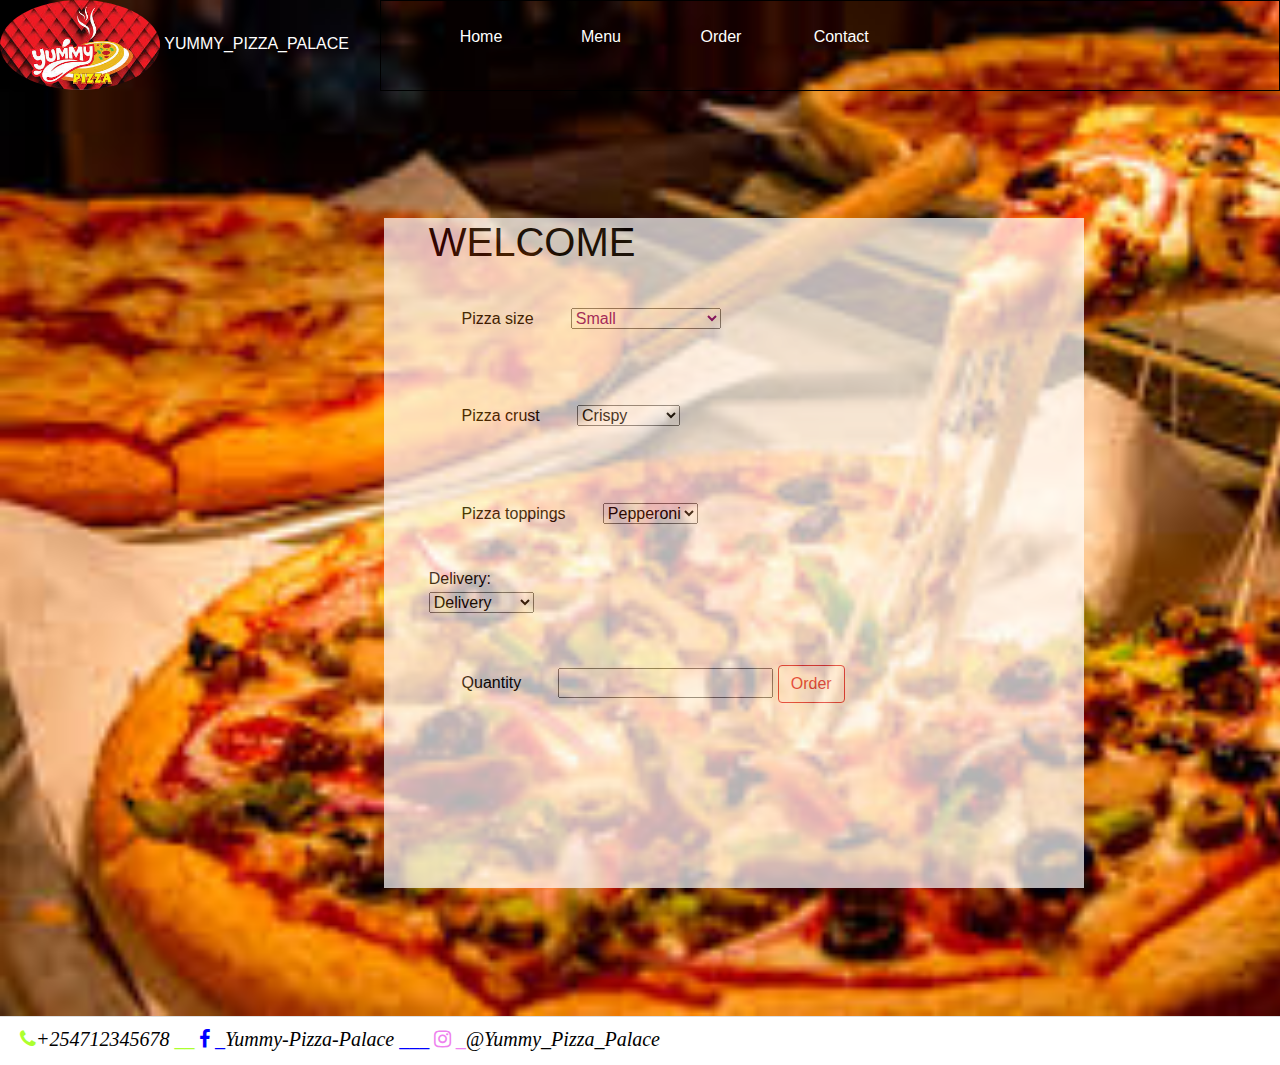
<file: index.html>
<!DOCTYPE html>
<html lang="en">
<head>
    <meta charset="UTF-8">
    <meta name="viewport" content="width=device-width, initial-scale=1.0">
    <meta http-equiv="X-UA-Compatible" content="ie=edge">
    <link rel="stylesheet" href="https://cdnjs.cloudflare.com/ajax/libs/font-awesome/4.7.0/css/font-awesome.min.css">
    <link rel="stylesheet" href="./css/bootstrap.css">
    <link rel="stylesheet" href="./css/styles.css">
    <link rel="stylesheet" href="Menu.html">
    <title>Yummy-Pizza</title>
</head>
<body>
   <div class="yeei">
    <img src="./images/yum1.jpeg" id="img">
    YUMMY_PIZZA_PALACE 
    <div class="nav">
    <ul type="none">
       <li><a href="#Home" checked>Home</a></li>
       <li><a href="Menu.html">Menu</a></li>
       <li><a href="#Order">Order</a></li>
       <li><a href="#Contact">Contact</a></li>
    </ul>
</div>
<div class="well">
<div class="now">
    <div id="Order" >
        <h1>WELCOME</h1>
        <div class="allme">
                <form id= "form2" form-action="">
                            <label>Pizza size</label>
                             <select name="size" class="input" id="size">
                               <option value="small -Ksh.650">Small</option>
                               <option value="medium -Ksh.850">Medium</option>
                               <option value="large -Ksh.1200">Large</option>
                             </select><br>
                            <label>Pizza crust</label>
                             <select name="Crust" class="input" id="crust">
                               <option value="Crispy -Ksh.300">Crispy</option>
                               <option value="Stuffed -Ksh.350">Stuffed</option>
                               <option value="Gluten-free -Ksh.250">Gluten-free</option>
                             </select><br>
                            <label>Pizza toppings</label>
                            <select name="toppings" id="toppings">
                               <option value="Pepperoni -Ksh.250">Pepperoni</option>
                               <option value="Bacon -Ksh.200">Bacon</option>
                               <option value="Sausage -Ksh.150">Sausage</option>
                             </select><br>
                
                             Delivery:<br>
                             <select id="delivery-option">
                                <option value="1">Delivery</option>
                                <option value="2">No Delivery</option>
                            </select><br><br>
                             <label>Quantity</label>
                               <input type="number" class="input"value="" id="quantity">
                               <button type="submit" class="btn btn-outline-danger"  id="order">Order</button>
                               
                        </form>
                    </div> 
</div>
    </div>
    </div>
 </div>
   </div>
    <div id="Contact">
        <div class="card-footer">
 <i class="fa fa-phone" style="color:greenyellow; font-size: 20px;"><a href="" id="con">+254712345678 </a>__</i>
 <i class="fa fa-facebook" style="color:blue; font-size: 20px; "> _<a href="" id="con">Yummy-Pizza-Palace</a> ___ </i>
 <i class="fa fa-instagram" style="color:violet; font-size: 20px;"> _<a href="" id="con">@Yummy_Pizza_Palace</a></i>
       </div>
    </div>
    <script src="https://code.jquery.com/jquery-3.4.1.js" integrity="sha256-WpOohJOqMqqyKL9FccASB9O0KwACQJpFTUBLTYOVvVU=" crossorigin="anonymous"></script>
    <script src="./Js/scripts.js "></script>
</body>
</html>
</file>
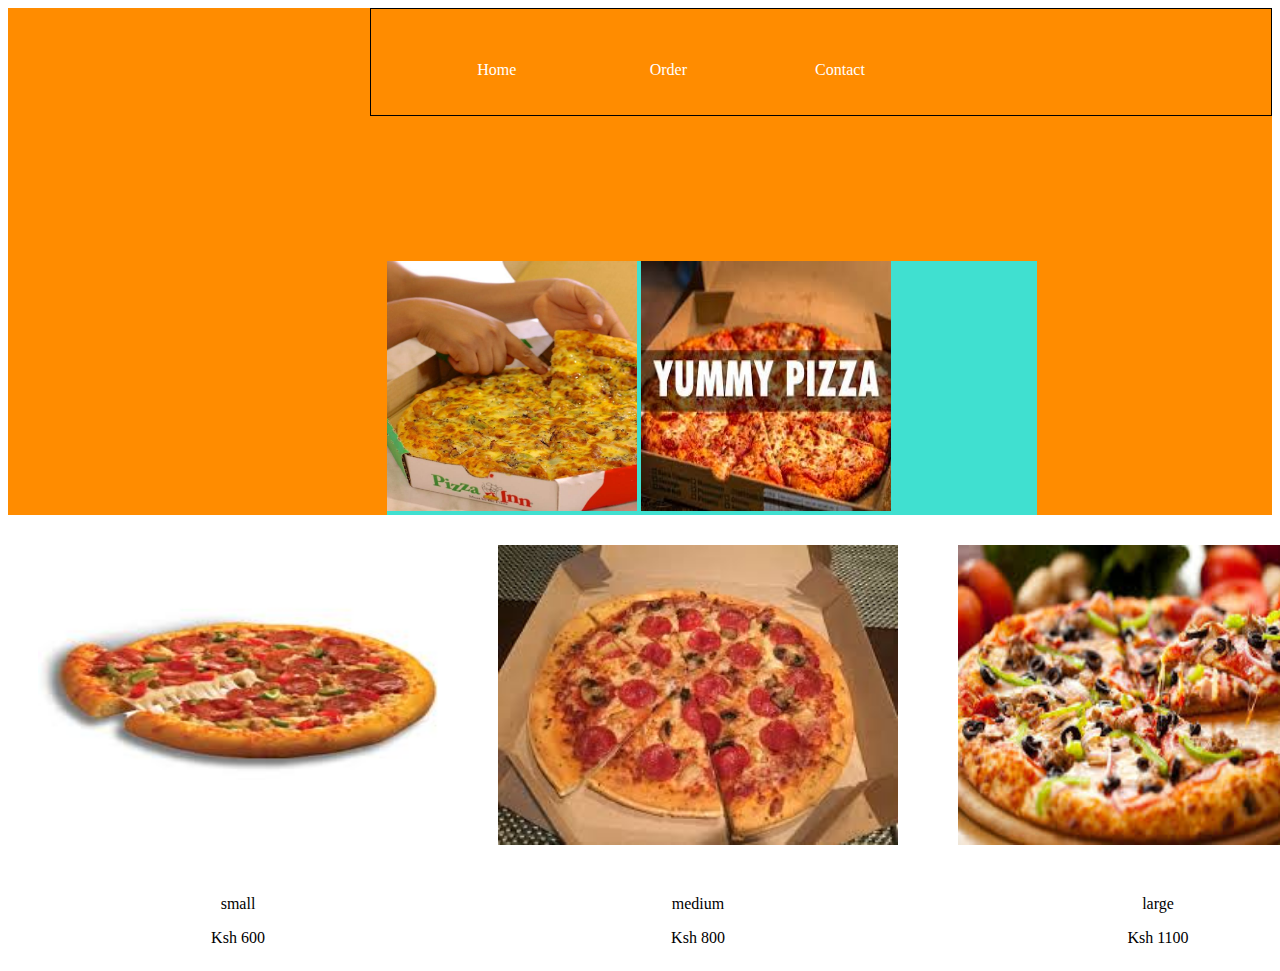
<file: Menu.html>
<!DOCTYPE html>
<html lang="en">
<head>
    <meta charset="UTF-8">
    <meta name="viewport" content="width=device-width, initial-scale=1.0">
    <meta http-equiv="X-UA-Compatible" content="ie=edge">
    <link rel="stylesheet" href="./css/styles.css">
    <link rel="stylesheet" href="index.html">
    <title> Menu </title>
</head>
<body>
        <div class="nav">
                <ul type="none">
                   <li><a href="#Home">Home</a></li>
                   <li><a href="#Order">Order</a></li>
                   <li><a href="#Contact">Contact</a></li>
                </ul>
            </div>
              <div class="mare" responsive>
         <div class="one">

                    <div class="container">
                    <div class="jumbotron">
                  <img src="./images/piz.jpg"   id="jpg">
            
                  <img src="./images/yum.jpeg"  id="jpg">
              
                </div> 
                </div> 
              
          
         </div> 
              </div>
              <div class="container">
              <div class="row">
                    <div class="size1">
                  <div class="col-md-4">
              <img src="./images/small.jpeg" id="sml">
              <p>small</p>
              <p>Ksh 600</p>
            </div>
               <div class="col-md-4">
              <img src="./images/medium.jpeg" id="med" >
              <p>medium</p>
              <p>Ksh 800</p>
            </div>
               <div class="col-md-6">
              <img src="./images/large.jpeg" id="lrg" >
            <p>large</p>
            <p>Ksh 1100</p>
          </div>
          </div>
        </div>
        </div>  
</body>
</html>
</file>
<file: css/styles.css>
.fa-stack[data-count]:after{
  position:absolute;
  right:0%;
  top:0%;
  content: attr(data-count);
  font-size:40%;
  padding:.6em;
  border-radius:999px;
  line-height:.75em;
  color: black;
  text-align:center;
  min-width:2em;
  font-weight:bold;
  background: white;
  border-style:solid;
}
.fa-circle {
  color:#DF0000;
}

.red-cart {
	color: #DF0000; background:white;
}
.yeei{
    color: white;
    background-image: url("../images/pizza.jpeg") ;
    background-size:cover;
    background-repeat: no-repeat;
    overflow: auto;
}
label{
    padding:5%
}
#order{
padding-left:-15%;

}
.well{
padding-left:30%;
padding-top: 10%;
padding-bottom: 10%;
}
#size{
    width: 150px;
    color:purple;
}
#order:hover{
    background-color:yellow;
}
.now{
width:700px;
height: 670px;
color: black;
background-color: white;
opacity: 0.7;
padding-left: 5%;
}
 .mare{
     background-color:darkorange;
     background-size:cover;
     
} 
#jpg{
    width: 250px;
    height: 250px;
}
#jpg:hover{
    zoom:1.5;
    overflow: hidden;
}
#con{
    color:black;
    font-style: italic;
}
.jumbotron{
    background-color: turquoise;
    opacity:1.0;
   width: 650px;
}
.one{
    padding-left: 30%;
    padding-top: 20%;
}
#img{
    border-radius: 70%;
    height: 90px;
}
 .card-footer{
    margin: auto;
    background-color: white;
  }  
#total_amount{
      width: 200px;
  }
.nav{
    width: 900px;
    float: right;
    border:1px solid black;
    
}
.size1{
display:flex;
text-align: center;
}
#sml{
    padding: 30px;
    width: 400px;
height: 300px;
}
#med{width: 400px;
    height: 300px;
    padding: 30px;
    width: 400px;
height: 300px;
}
#lrg{
    padding: 30px;
    width: 400px;
height: 300px;
}
.nav ul li{
    width:120px;
    float: left;
    margin: 10px auto;
    text-align: center;
    padding:3%;
}
.nav ul li a{
    text-decoration: none;
    color: white;
    padding:20%;
}
.nav ul li a:hover {
    background-color:darkgreen;
    color:black;
}
</file>
